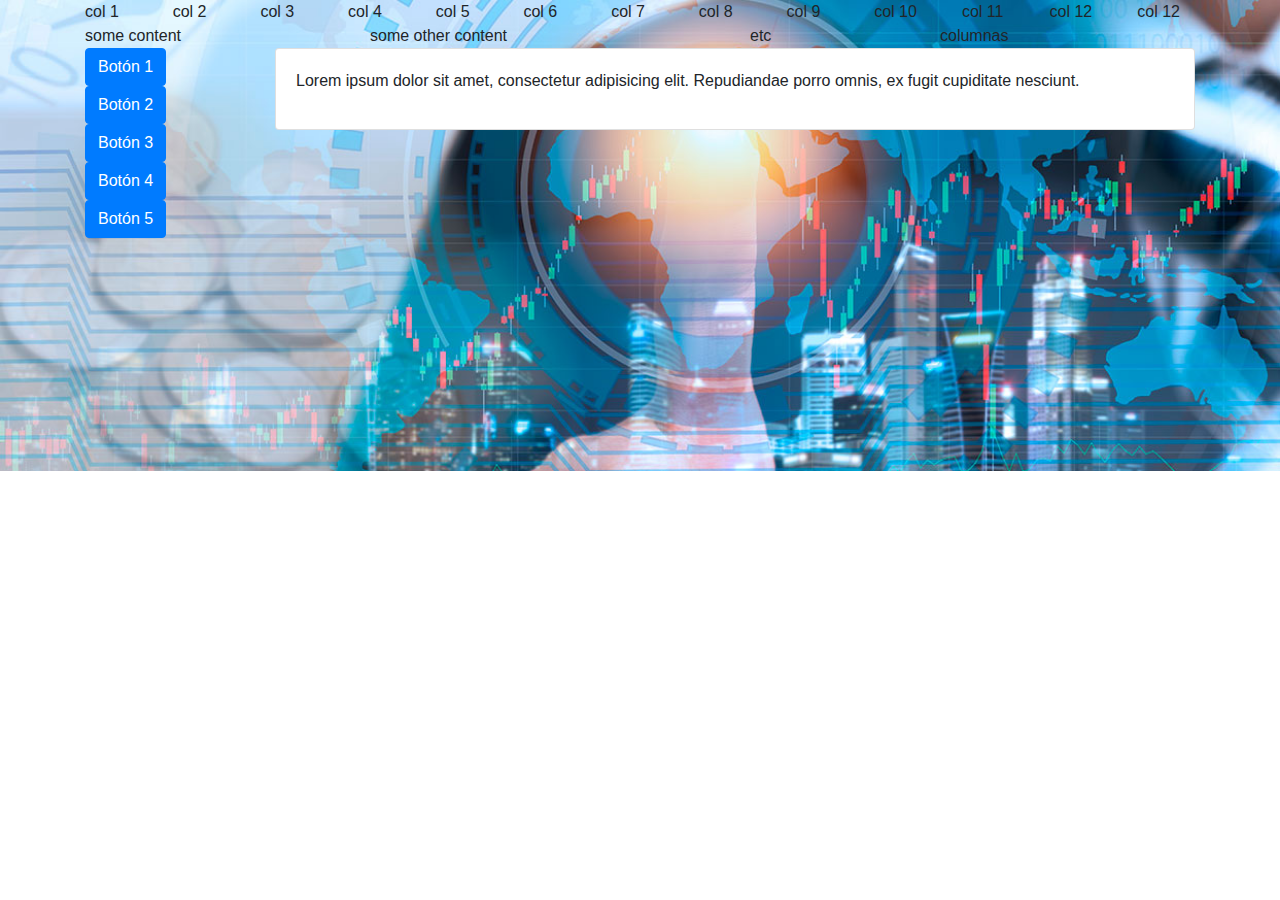
<file: index.html>
<!DOCTYPE html>
<html lang="en">
	<head>
		<meta charset="UTF-8">
		<meta name="viewport" content="width=device-width, initial-scale=1.0">
		<title>Document</title>
		<link rel="stylesheet" href="css/bootstrap.min.css">
		<link rel="stylesheet" href="css/bootstrap-grid.min.css">
		<link rel="stylesheet" href="css/bootstrap-reboot.min.css">
		<link rel="stylesheet" href="css/main.css">
	</head>
	<body>
		<div class="container">
			<div class="row">
				<div class="col">col 1</div>
				<div class="col">col 2</div>
				<div class="col">col 3</div>
				<div class="col">col 4</div>
				<div class="col">col 5</div>
				<div class="col">col 6</div>
				<div class="col">col 7</div>
				<div class="col">col 8</div>
				<div class="col">col 9</div>
				<div class="col">col 10</div>
				<div class="col">col 11</div>
				<div class="col">col 12</div>
				<div class="col">col 12</div>
			</div>
			<!--
			<div class="row">
				<div class="col-sm-10">10 columnas</div>
				<div class="col-sm-2">2 columnas</div>
			</div>
			<div class="row">
				<div class="col">simetrico</div>
				<div class="col">simetrico</div>
			</div>
			<div class="row">
				<div class="col-sm-3 col-md-7">3 columnas, 7 en tablet</div>
				<div class="col-sm-5">5 columnas</div>
				<div class="col-sm-4">4 columnas</div>
			</div>
		-->
			<div class="row">
				<div class="col-3 col-sm-2 col-md-1 col-lg-3">some content</div>
				<div class="col-3 col-sm-2 col-md-5 col-lg-4">some other content</div>
				<div class="col-3 col-sm-4 col-md-2 col-lg-2">etc</div>
				<div class="col-3 col-sm-4 col-md-4 col-lg-3">columnas</div>
			</div>

			<div class="row">
				<div class="side-navbar col-md-2">
					<div class="btn btn-primary">Botón 1</div>
					<div class="btn btn-primary">Botón 2</div>
					<div class="btn btn-primary">Botón 3</div>
					<div class="btn btn-primary">Botón 4</div>
					<div class="btn btn-primary">Botón 5</div>
				</div>
				<div class="main-content col-md-10">
					<div class="card">
						<div class="card-body">
							<p>	Lorem ipsum dolor sit amet, consectetur adipisicing elit. Repudiandae porro omnis, ex fugit cupiditate nesciunt.</p>
						</div>
					</div>
				</div>
			</div>

		</div>
		<script src="js/jquery-3.3.1.min.js"></script>
		<script src="js/bootstrap.min.js"></script>
		<script src="js/bootstrap.bundle.min.js"></script>
	</body>
</html>
</file>
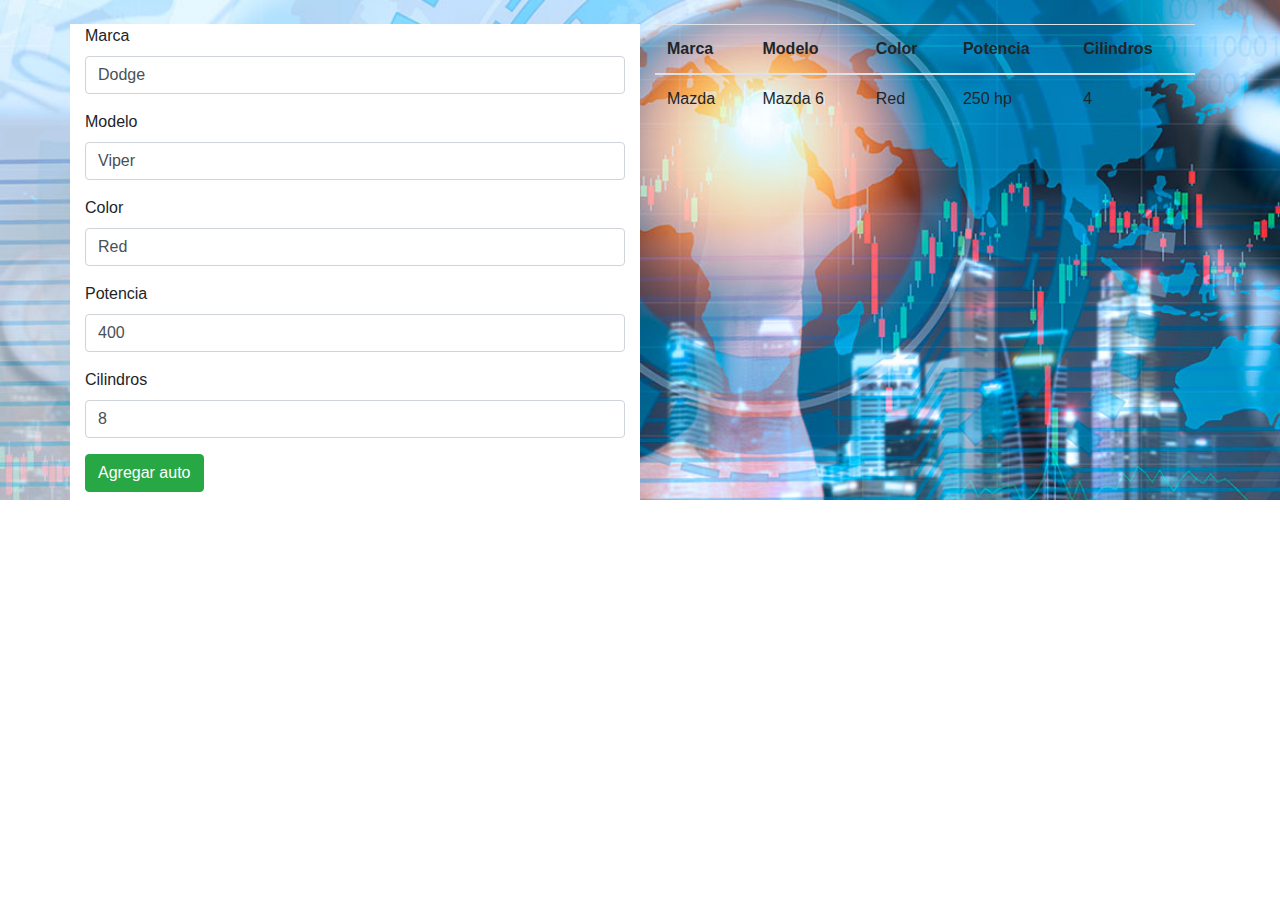
<file: pageSample.html>
<!DOCTYPE html>
<html lang="es">
    <head>
        <meta charset="UTF-8">
        <meta name="viewport" content="width=device-width, initial-scale=1.0">
        <title>Mi Sitio Personal</title>
        <link rel="stylesheet" href="css/bootstrap.min.css">
        <link rel="stylesheet" href="css/bootstrap-grid.min.css">
        <link rel="stylesheet" href="css/bootstrap-reboot.min.css">
        <link rel="stylesheet" href="css/main.css">
    </head>
    <body>
        <div class="container">
            <div class="row">
                <div class="w-100">&nbsp;</div>
                <!--div class="col">
                    <div class="list-group">
                        <button type="button" class="list-group-item list-group-item-action">
                        Home
                        </button>
                        <button type="button" class="list-group-item list-group-item-action">Resume</button>
                        <button type="button" class="list-group-item list-group-item-action">Skills</button>
                        <button type="button" class="list-group-item list-group-item-action">Portfoli</button>
                        <button type="button" class="list-group-item list-group-item-action">Blog</button>
                        <button type="button" class="list-group-item list-group-item-action">Contact</button>
                    </div>
                </div-->
                <div class="col" style="background:white">
                    <!--div class="card">
                        <img src="img/main-pic.jpg" class="card-img-top" alt="Profile image">
                        <div class="card-body">
                            <h3 class="card-title">Hola!  <span>Soy Israel!</span></h3>
                            <h4>Front End Developer</h4>
                            <hr>
                            <p class="card-text text-center" >Some quick example text to build on the card title and make up the bulk of the card's content.</p>
                            <a href="#" class="btn btn-primary btn-block">Visita mi sitio</a>
                            <div class="social-network-wrapper">
                                <a href="https://www.instagram.com" target="_blank"><div class="social-icon instagram"></div></a>
                                <div class="social-icon facebook"></div>
                                <div class="social-icon twitter"></div>
                                <div class="social-icon linkedin"></div>
                                <div class="social-icon youtube"></div>
                            </div>
                        </div>
                    </div-->
                    <form id="add-car-form" action="">
                        <div class="form-group">
                            <label for="">Marca</label>
                            <input id="car-company" type="text" class="form-control" value="Dodge">
                        </div>
                        <div class="form-group">
                            <label for="">Modelo</label>
                            <input id="car-model" type="text" class="form-control" value="Viper">
                        </div>
                        <div class="form-group">
                            <label for="">Color</label>
                            <input id="car-color" type="text" class="form-control" value="Red">
                        </div>
                        <div class="form-group">
                            <label for="">Potencia</label>
                            <input id="car-horse-power" type="text" class="form-control" value="400">
                        </div>
                        <div class="form-group">
                            <label for="">Cilindros</label>
                            <input id="car-cilinders" type="text" class="form-control" value="8">
                        </div>
                        <div id="submit-button" class="btn btn-success mb-2">Agregar auto</div>
                    </form>
                </div>
                <div class="col">
                    <div class="resume-wrapper">
                        <!--div class="row">
                            <div class="col">
                                <h1>Resume</h1>
                                <div class="d-flex justify-content-around">
                                    <div class="btn btn-primary">Download my resume</div>
                                    <div class="btn btn-primary">
                                        Get in touch
                                    </div>
                                </div>
                            </div>
                        </div-->
                        <div class="row">
                            <div class="col">
                                <!--div class="section-header education">Education</div>
                                <div class="content-wrapper">
                                    <h2 class="content-title">Graphic Design</h2>
                                    <h3 class="content-subtitle">Lorem ipsum dolor sit amet, consectetur adipisicing elit.</h3>
                                    <p class="content-text">Lorem ipsum dolor sit amet, consectetur adipisicing elit.</p>
                                </div-->
                                <table id="cars-list" class="table">
                                    <thead>
                                        <tr>
                                            <th>Marca</th>
                                            <th>Modelo</th>
                                            <th>Color</th>
                                            <th>Potencia</th>
                                            <th>Cilindros</th>
                                        </tr>
                                    </thead>
                                    <tbody>
                                        <tr>
                                            <td>Mazda</td>
                                            <td>Mazda 6</td>
                                            <td>Red</td>
                                            <td>250 hp</td>
                                            <td>4</td>
                                        </tr>
                                    </tbody>

                                </table>
                            </div>
                        </div>
                    </div>
                </div>
            </div>
        </div>
        <script src="js/jquery-3.3.1.min.js"></script>
        <script src="js/bootstrap.min.js"></script>
        <script src="js/bootstrap.bundle.min.js"></script>
        <script src="js/main.js"></script>
    </body>
</html>
</file>
<file: css/main.css>
body{
  background: url("../img/background.jpg");
  background-repeat: no-repeat;
  background-size: cover;
}

.list-group-item{
  margin-bottom: 5px;
  background: rgba(10, 206, 206, .7);
  color: white;
  border: none;
}

.list-group-item:first-of-type,
.list-group-item:last-of-type{
  border-radius: 0px;
}

.list-group-item.active{
  background: rgba(12,12,76,.7);
}

.list-group-item:hover{
  background: rgba(255,255,255,.7);
  cursor: pointer;
}

.card{
  max-height: calc(100vh - -180px);
    /*overflow-y: scroll;*/
}

.card img{
width: 60%;
margin: 50px auto 20px auto;
border-radius: 50%;
}

.card .card-title{
  color: #333;
  text-align: center;
}

.card .card-title span{
  color: rgba(10, 206, 206, .7);
}

.card h4{
  font-size: 16px;
  font-style: italic;
  text-align: center;
}

.card .btn-primary {
  background-color: rgba(10, 206, 206, .7);
  border: none;
}

.social-network-wrapper{
  width: 100%;
  display: flex;
  justify-content: center;
  margin-top: 20px;
}

.social-network-wrapper .social-icon{
    background-size: cover;
    width: 25px;
    height: 25px;
    cursor: pointer;
}

.social-network-wrapper .social-icon.facebook{
  background-image:url("../img/facebook-icon.jpg");
}

.social-network-wrapper .social-icon.twitter{
  background-image:url("../img/twitter-icon.png");
}

.social-network-wrapper .social-icon.linkedin{
  background-image:url("../img/linkedin-icon.png");
}

.social-network-wrapper .social-icon.instagram{
  background-image:url("../img/instagram-icon.png");
}

.social-network-wrapper .social-icon.youtube{
  background-image:url("../img/youtube-icon.png");
}

.social-network-wrapper .social-icon:not(:first-of-type){
  margin-left: 5px;
}

/* width */
::-webkit-scrollbar {
  width: 5px;
}

/* Track */
::-webkit-scrollbar-track {
  background: #f1f1f1;
}

/* Handle */
::-webkit-scrollbar-thumb {
  background: #888;
}

/* Handle on hover */
::-webkit-scrollbar-thumb:hover {
  background: #555;
}

.section-header-education{
border-left:3px solid lightgreen;
height:100px;
font-size: 25px;
padding-top:20px;
background: url("img/partenon-icon.jpg")


}
</file>
